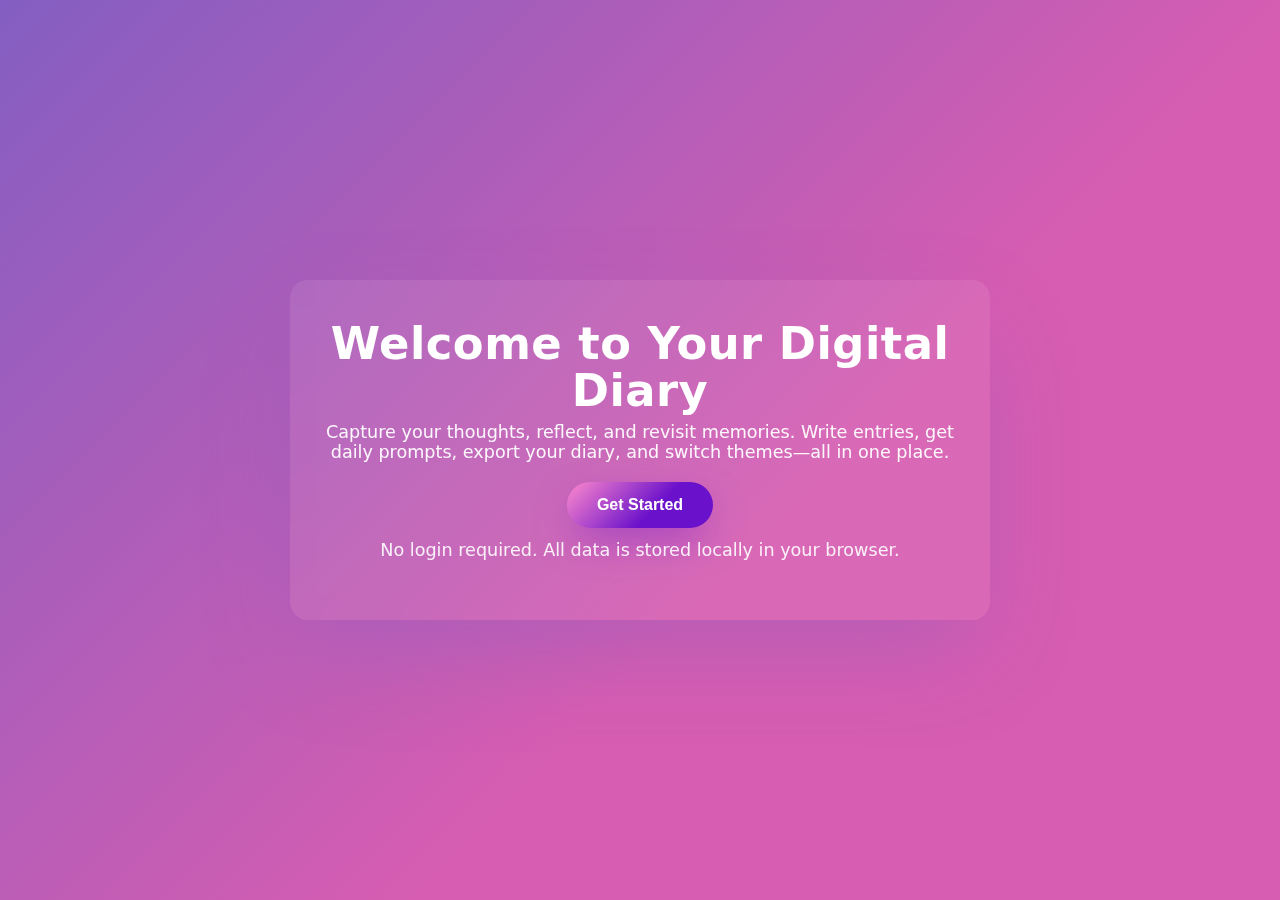
<file: index.html>
<!DOCTYPE html>
<html lang="en">
<head>
  <meta charset="UTF-8" />
  <!-- viewport is already present and correct -->
  <meta name="viewport" content="width=device-width, initial-scale=1.0"/>
  <title>Digital Diary</title>
  <link rel="stylesheet" href="style.css" />
</head>
<body class="intro-bg">
  <div class="intro-container">
    <h1>Welcome to Your Digital Diary</h1>
    <p>Capture your thoughts, reflect, and revisit memories. Write entries, get daily prompts, export your diary, and switch themes—all in one place.</p>
    <div class="buttons-row">
      <button onclick="location.href='dashboard.html'" class="primary-btn">Get Started</button>
    </div>
    <div class="small-note">
      <p>No login required. All data is stored locally in your browser.</p>
    </div>
  </div>
</body>
</html>
</file>
<file: style.css>
/* ---------- Base / Reset ---------- */
* {
  box-sizing: border-box;
  margin: 0;
  padding: 0;
}
html, body {
  height: 100%;
}
body {
  font-family: 'Poppins', system-ui, -apple-system, BlinkMacSystemFont, 'Segoe UI', Roboto, sans-serif;
  background: linear-gradient(135deg, #f5f0ff 0%, #ffe5f7 60%);
  color: #1f1f35;
  min-height: 100vh;
  transition: background .4s ease, color .4s ease;
  scroll-behavior: smooth;
}
/* theme */
.dark-theme {
  background: linear-gradient(135deg, #1f1f3f 0%, #2f255f 60%);
  color: #e8e8f8;
}

/* ---------- Responsive basics (images, containers) ---------- */
img, iframe, video { max-width: 100%; height: auto; display: block; }
.container { max-width: 1100px; margin: 0 auto; padding: 0 16px; }

/* ---------- Intro / Get Started ---------- */
.intro-bg {
  display: flex;
  justify-content: center;
  align-items: center;
  padding: 2rem;
  text-align: center;
  background: linear-gradient(135deg, #845ec2 0%, #d65db1 60%);
  color: #fff;
  min-height: 100vh;
}
.intro-container {
  width: 100%;
  max-width: 700px;
  backdrop-filter: blur(10px);
  background: rgba(255,255,255,0.08);
  padding: 2.5rem 2rem;
  border-radius: 18px;
  box-shadow: 0 40px 100px -20px rgba(133,94,194,.45);
  position: relative;
  overflow: hidden;
  margin: 0 12px;
}
.intro-container h1 {
  font-size: 2.8rem;
  margin-bottom: 0.5rem;
  letter-spacing: .5px;
  line-height: 1.05;
}
.intro-container p {
  font-size: 1.1rem;
  margin-bottom: 1.25rem;
  color: rgba(255,255,255,0.95);
}
.primary-btn {
  background: linear-gradient(135deg,#ff8acc 0%,#6a11cb 60%);
  border: none;
  color: #fff;
  padding: 14px 30px;
  font-size: 1rem;
  font-weight: 600;
  border-radius: 999px;
  cursor: pointer;
  position: relative;
  overflow: hidden;
  transition: transform .25s ease, filter .25s ease;
  box-shadow: 0 15px 40px -10px rgba(106,17,203,.6);
}
.primary-btn:hover {
  transform: translateY(-2px);
  filter: brightness(1.05);
}
.primary-btn.small {
  padding: 8px 16px;
  font-size: .8rem;
}
.buttons-row {
  margin-top: 16px;
  display: flex;
  justify-content: center;
}
.small-note {
  margin-top: 12px;
  font-size: .8rem;
  opacity: .95;
}

/* ---------- Layout ---------- */
.app-container {
  display: flex;
  min-height: 100vh;
  gap: 0;
}
.sidebar {
  width: 220px;
  background: #6a11cb;
  color: #fff;
  padding: 2rem 1rem;
  display: flex;
  flex-direction: column;
  gap: 14px;
  position: relative;
  flex-shrink: 0;
}
.sidebar h2 {
  font-size: 1.4rem;
  margin-bottom: 4px;
  display: flex;
  align-items: center;
  gap: 6px;
}
.sidebar button {
  background: rgba(255,255,255,0.08);
  border: none;
  color: #fff;
  padding: 12px 14px;
  border-radius: 10px;
  cursor: pointer;
  text-align: left;
  font-size: .95rem;
  display: flex;
  align-items: center;
  gap: 8px;
  position: relative;
  transition: background .2s ease, transform .2s ease;
}
.sidebar button:hover {
  background: rgba(255,255,255,0.15);
  transform: translateX(2px);
}
.sidebar-footer {
  margin-top: auto;
}
.sidebar-footer button {
  background: rgba(255,255,255,0.08);
  border: none;
  padding: 10px;
  border-radius: 10px;
  cursor: pointer;
  width: 100%;
  font-size: .85rem;
  transition: background .2s ease;
}
.sidebar-footer button:hover {
  background: rgba(255,255,255,0.18);
}

.main {
  flex: 1;
  padding: 2rem 2.5rem;
  overflow:auto;
}
.panel {
  max-width: 1050px;
  margin: 0 auto;
  position: relative;
  transition: opacity .3s ease;
}
.hidden { display: none; }

/* ---------- Form & Cards ---------- */
.entry-form {
  display: flex;
  flex-direction: column;
  gap: 14px;
  margin-top: 1rem;
}
.entry-form input,
.entry-form textarea {
  padding: 14px;
  border-radius: 10px;
  border: 2px solid rgba(106,17,203,.2);
  font-size: 1rem;
  resize: vertical;
  transition: box-shadow .2s ease;
}
.entry-form input:focus,
.entry-form textarea:focus {
  outline: none;
  box-shadow: 0 0 8px rgba(106,17,203,.5);
}
.entry-form textarea {
  min-height: 140px;
}
.buttons {
  display: flex;
  gap: 12px;
  flex-wrap: wrap;
}

/* ---------- Entries List ---------- */
.entries-header {
  display: flex;
  flex-wrap: wrap;
  gap: 12px;
  justify-content: space-between;
  align-items: center;
  margin-bottom: 14px;
}
.controls {
  display: flex;
  flex-wrap: wrap;
  gap: 10px;
}
.controls input {
  padding: 10px 14px;
  border-radius: 8px;
  border: 1px solid rgba(106,17,203,.25);
  font-size: .9rem;
}
.entries-list {
  display: grid;
  gap: 16px;
  grid-template-columns: repeat(auto-fit,minmax(280px,1fr));
}
.entry {
  background: #fff;
  border-radius: 14px;
  padding: 18px;
  position: relative;
  box-shadow: 0 35px 90px -15px rgba(106,17,203,.15);
  transition: transform .25s ease;
}
.entry:hover { transform: translateY(-2px); }
.entry h4 { margin: 0 0 6px; }
.entry small {
  display: block;
  margin-bottom: 8px;
  font-size: .8rem;
  color: #666;
}
.entry p { margin: 8px 0 0; line-height: 1.45; }
.entry .actions { margin-top: 12px; display: flex; gap: 8px; }
.delete-btn {
  background: #ff6a88;
  border: none;
  padding: 8px 14px;
  border-radius: 8px;
  color: #fff;
  cursor: pointer;
  font-size: .8rem;
  transition: filter .2s ease;
}
.delete-btn:hover { filter: brightness(1.1); }

/* ---------- Prompt Box ---------- */
.prompt-box {
  background: #fff;
  padding: 16px 18px;
  border-radius: 12px;
  box-shadow: 0 30px 80px -10px rgba(106,17,203,.1);
  font-size: 1.1rem;
  margin-bottom: 12px;
  position: relative;
}
.prompt-box::before {
  content: '💡';
  position: absolute;
  top: 12px;
  right: 12px;
  font-size: 1.5rem;
}

/* ---------- Settings/About ---------- */
.setting-item {
  background: rgba(255,255,255,0.9);
  padding: 14px 16px;
  border-radius: 10px;
  margin-bottom: 12px;
  display: flex;
  gap: 12px;
  align-items: center;
}
.setting-item label { flex: 1; font-weight: 600; }
.setting-item button {
  background: linear-gradient(135deg,#ff8acc 0%,#6a11cb 60%);
  border: none;
  color: white;
  padding: 10px 16px;
  border-radius: 8px;
  cursor: pointer;
  font-size: .9rem;
}
.setting-item button:hover { filter: brightness(1.05); }
.about-extra { display: flex; gap: 16px; flex-wrap: wrap; margin-top: 14px; }
.card-small {
  flex: 1;
  background: #fff;
  border-radius: 10px;
  padding: 14px 16px;
  box-shadow: 0 25px 70px -10px rgba(106,17,203,.1);
}
.card-small h4 { margin-top: 0; }
.note { margin-top: 6px; font-size: .8rem; color: #555; }

/* video wrapper */
.video-wrapper {
  position: relative;
  padding-bottom: 56.25%;
  height: 0;
  overflow: hidden;
  border-radius: 8px;
  margin-top: 8px;
}
.video-wrapper iframe {
  position: absolute;
  top: 0;
  left: 0;
  width: 100%;
  height: 100%;
  border: none;
}

/* Common button base */
.btn {
  position: relative;
  display: inline-flex;
  align-items: center;
  gap: 6px;
  padding: 10px 18px;
  font-size: 0.9rem;
  font-weight: 600;
  border: none;
  border-radius: 999px;
  cursor: pointer;
  transition: transform .2s ease, filter .2s ease, box-shadow .2s ease;
  text-decoration: none;
  white-space: nowrap;
  user-select: none;
}
.btn-primary {
  background: linear-gradient(135deg,#ff8acc 0%,#6a11cb 60%);
  color: white;
  box-shadow: 0 15px 50px -5px rgba(106,17,203,.5);
}
.btn-primary:hover { filter: brightness(1.08); transform: translateY(-2px); }
.btn-primary:active { transform: translateY(1px); }
.btn-secondary {
  background: #ffffff;
  color: #6a11cb;
  border: 2px solid #6a11cb;
  box-shadow: 0 10px 35px -5px rgba(106,17,203,.15);
}
.btn-secondary:hover { background: #f4f0fb; filter: brightness(1.02); transform: translateY(-1px); }
.btn-export { background: #5dd39e; color: white; box-shadow: 0 12px 40px -5px rgba(29,151,108,.4); }
.btn-export:hover { filter: brightness(1.07); transform: translateY(-1px); }
.btn-danger { background: #ff6a88; color: white; box-shadow: 0 12px 40px -5px rgba(255,106,136,.4); }
.btn-danger:hover { filter: brightness(1.1); transform: translateY(-1px); }
.btn-small { padding: 6px 14px; font-size: 0.75rem; }
.btn:disabled { opacity: .5; cursor: not-allowed; transform: none; }

/* ---------- Existing responsive for wider breakpoints ---------- */
@media (max-width: 1050px) {
  .app-container { flex-direction: column; }
  .sidebar { width:100%; flex-direction: row; overflow-x:auto; gap:8px; padding:14px; }
  .sidebar h2 { display:none; }
  .sidebar button { flex:1; font-size:.75rem; }
  .main { padding:1rem; }
  .cards { grid-template-columns:1fr; }
}

/* ---------- Added mobile overrides (phones & small tablets) ---------- */
@media (max-width: 768px) {
  /* reduce base font for small screens so content fits nicely */
  html { font-size: 15px; }

  /* Intro adjustments */
  .intro-container {
    padding: 1.25rem 1rem;
    border-radius: 14px;
    box-shadow: 0 30px 70px -20px rgba(133,94,194,.45);
    max-width: 92%;
  }
  .intro-container h1 {
    font-size: 1.6rem;
    line-height: 1.12;
  }
  .intro-container p { font-size: 0.98rem; }

  /* Buttons smaller and full width on tiny screens */
  .primary-btn {
    padding: 10px 20px;
    font-size: 0.95rem;
    width: auto;
  }
  .buttons-row { gap: 8px; }

  /* Main layout spacing */
  .main { padding: 1rem; }
  .panel { padding-bottom: 20px; }

  /* Forms and controls take full width */
  .entry-form input,
  .entry-form textarea,
  .controls input,
  .buttons .btn {
    width: 100%;
    max-width: 100%;
  }

  /* Entries / cards smaller */
  .entries-list { gap: 12px; }
  .entry { padding: 14px; }

  /* Sidebar becomes horizontal (already handled at 1050) — ensure buttons stay readable */
  .sidebar { padding: 12px; gap: 8px; }
  .sidebar button { padding: 8px 10px; font-size: 0.82rem; min-width: 90px; }

  /* Prevent horizontal scroll */
  html, body { overflow-x: hidden; }
}

/* Extra-small phones */
@media (max-width: 420px) {
  .intro-container h1 { font-size: 1.3rem; }
  .intro-container p { font-size: 0.95rem; }
  .primary-btn { padding: 9px 16px; font-size: 0.92rem; }
  .sidebar button { font-size: 0.78rem; padding: 8px 8px; }
  .entry { padding: 12px; }
  .entry-form textarea { min-height: 110px; }
}
</file>
